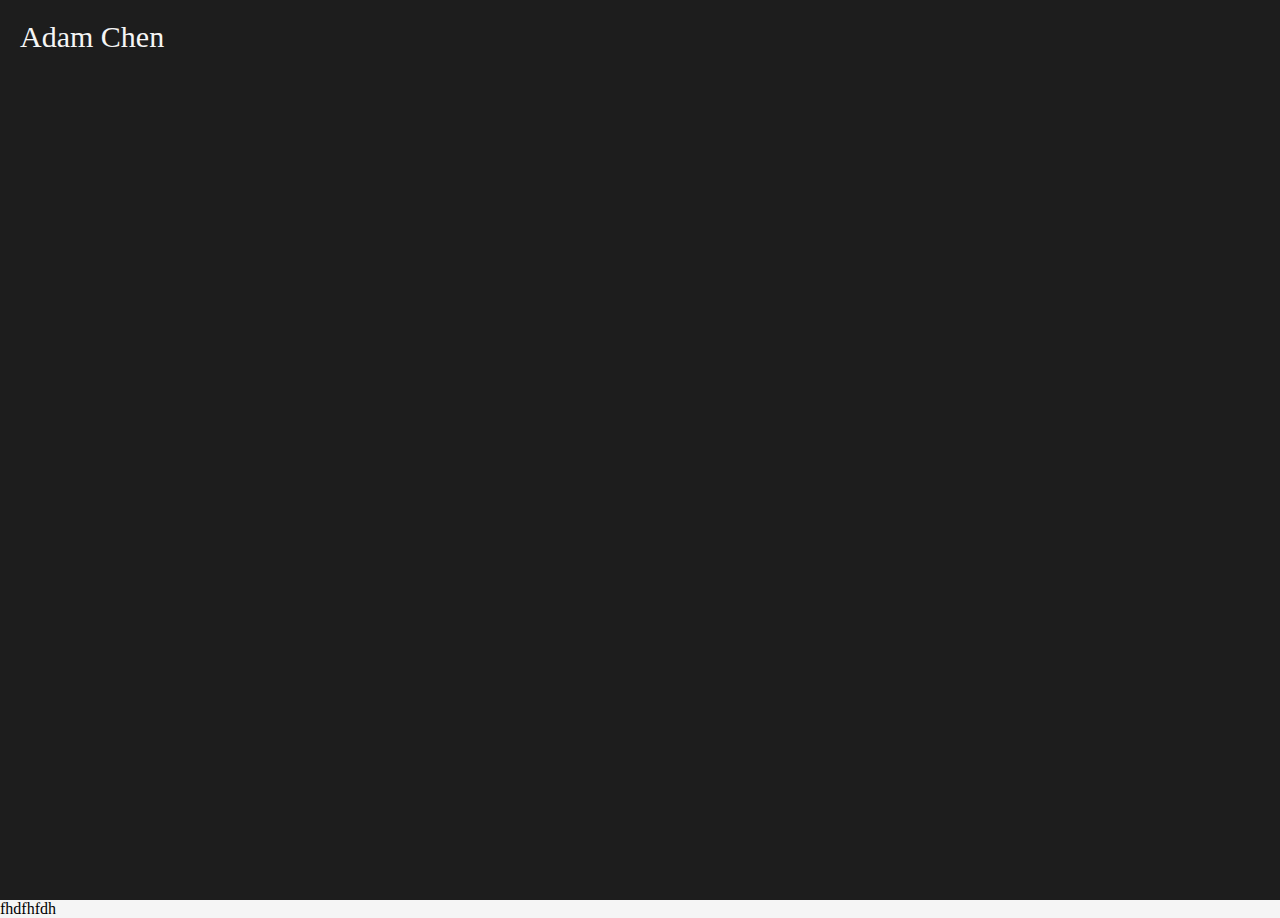
<file: site/Design/Landing/index.html>
<html>

<head>
    <link href="site.css" rel="stylesheet" />
</head>

<body>
    <div onmousemove="drawDesign(event)" id="coverpage" class="fullscreen">
        <canvas id="bgCanvas">

        </canvas>
        <div id="title">
            <p style="font-size: 30px; margin: 0;">
                Adam Chen
            </p>
        </div>
    </div>
    <div>
        fhdfhfdh
    </div>
</body>

</html>
</file>
<file: site/Design/Landing/site.css>
#title {
    top: 10px;
    left: 10px;
    float: left;
    padding: 20px;
    color: whitesmoke;
}

.fullscreen {
    top: 0;
    left: 0;
    bottom: 0;
    right: 0;
    overflow: auto;
    width: 100%;
    height: 100%;
    background-color: #1D1D1D;
}

body,
html {
    font-family: 'Raleway';
    background-color: whitesmoke;
    margin: 0;
    padding: 0;
}
</file>
